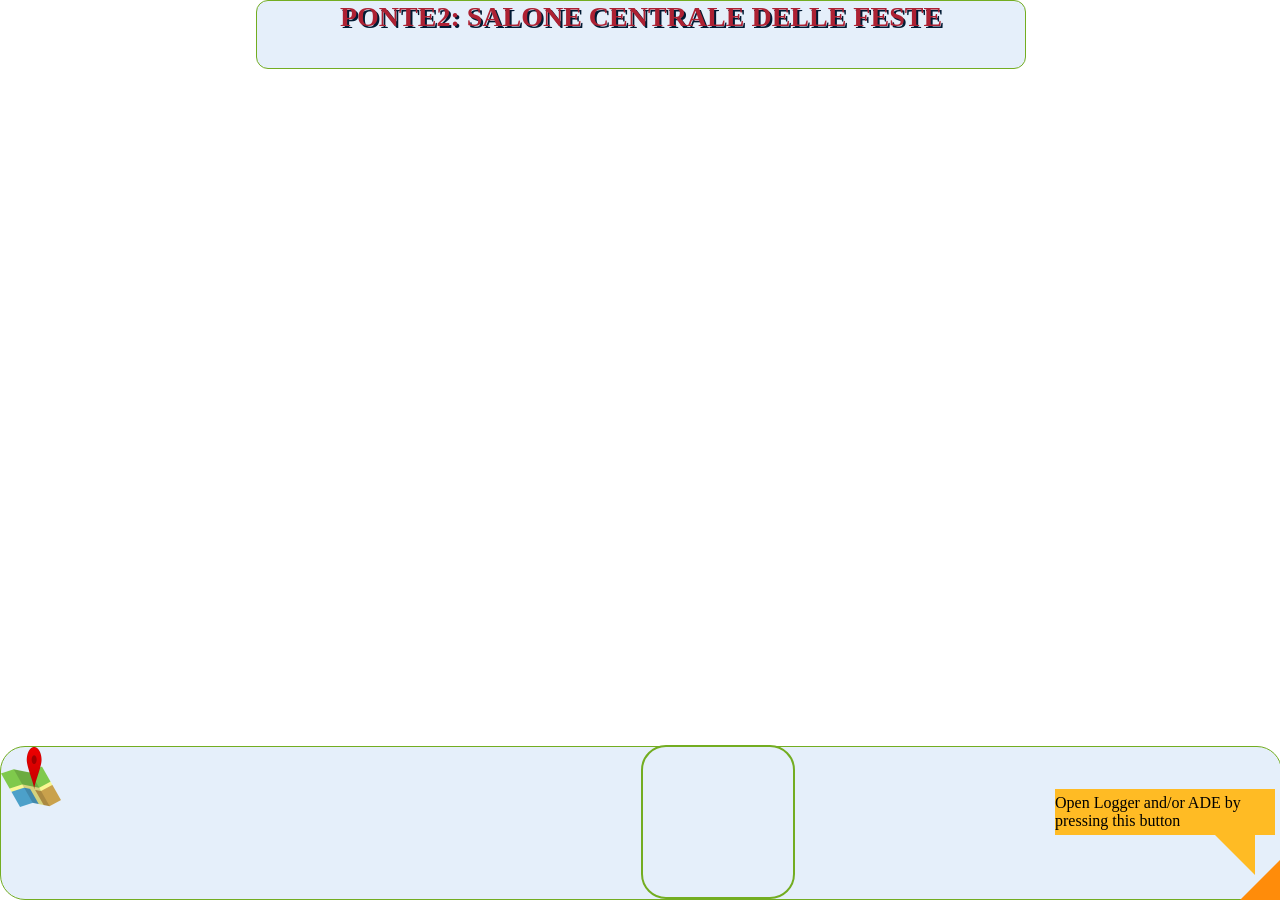
<file: app/src/main/assets/LOCALAPP/1/index.html>
<!DOCTYPE html PUBLIC "-//W3C//DTD HTML 4.01 Transitional//EN" "http://www.w3.org/TR/html4/loose.dtd">

<html xmlns:display="http://www.w3.org/1999/xhtml">
<style type="text/css">

    #banner{

        position:absolute;
        left:20%;
        right:20%;
        top:5px;
        border: 2px solid red;
        border-radius: 5px;
        color: red;
        font-size:100%;
        text-align:center;
    }

    #info{

        position:absolute;
        left:20%;
        right:20%;
        bottom:20%;
        visibility:hidden;
        background-color:#42f4f1;
        border: 2px solid red;
        border-radius: 5px;
        color: black;
    }
    #successo{

        position:absolute;
        left:20%;
        right:20%;
        bottom:20%;
        visibility:hidden;
        background-color:#42f4f1;
        border: 2px solid red;
        border-radius: 5px;
        color: black;
        font-size:200%;
    }



    #footer{

        position:absolute;
        left:50%;
        bottom:5px;
    }

</style>

<head>

    <!--  basic meta information -->
    <meta http-equiv="Content-Type" content="text/html; charset=utf-8">
    <meta http-equiv="Content-Type" content="application/json; charset=utf-8">
    <meta content="width=device-width,initial-scale=1,maximum-scale=5,user-scalable=yes" name="viewport">

    <title>THE TIME MACHINE</title>

    <script src="architect://architect.js"></script>
    <script src="ade.js"></script>

    <script type="text/javascript" src="js/radar.js"></script>



    <!-- jquery mobile CSS -->
    <link rel="stylesheet" href="../jquery/jquery.mobile-1.3.2.min.css" />
    <!-- required to set background transparent & enable "click through" -->
    <link rel="stylesheet" href="../jquery/jquery-mobile-transparent-ui-overlay.css" />
    <link rel="stylesheet" href="../css/poi-radar.css" />
    <link rel="stylesheet" href="../css/console.css" />
    <!-- jquery JS files -->
    <script type="text/javascript" src="../jquery/jquery-1.9.1.min.js"></script>
    <!--<script type="text/javascript" src="jquery/jquery.mobile-1.3.2.min.js"></script>-->

    <script src="js/35.js"></script>
</head>
<body onload="start()">
<div id="main">
    <div id="communications">PONTE2: SALONE CENTRALE DELLE FESTE</div>

    <div data-role="page" id="page1" style="background: none;" ondragover="allowDrop(event)" ondrop="drop(event)"></div>
    <div id="mapdiv"><img src="assets/map.png"></div>
    <div id="console">

        <div class="radarContainer_left" id="radarContainer"></div>


        <div id="mapbuttondiv"><img id="mapbutton" src="assets/maps-icon60.png"></div>
    </div>

</div>
<script type="application/javascript">

    $("#mapbutton").click(function () {
    $('#mapdiv').toggle();

});
        

</script>



</body>

</html>
</file>
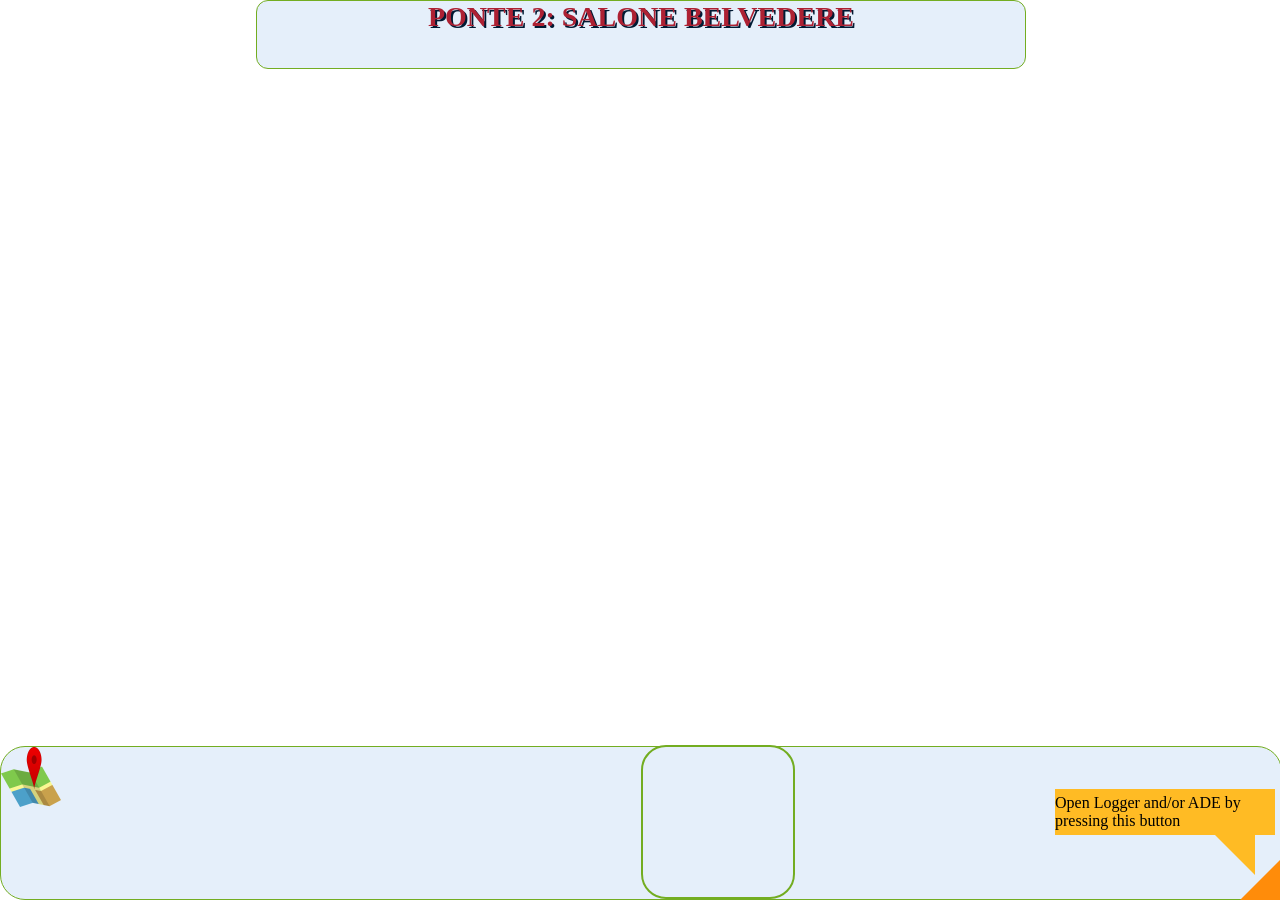
<file: app/src/main/assets/LOCALAPP/2/index.html>
<!DOCTYPE html PUBLIC "-//W3C//DTD HTML 4.01 Transitional//EN" "http://www.w3.org/TR/html4/loose.dtd">

<html xmlns:display="http://www.w3.org/1999/xhtml">
<style type="text/css">

    #banner{

        position:absolute;
        left:20%;
        right:20%;
        top:5px;
        border: 2px solid red;
        border-radius: 5px;
        color: red;
        font-size:100%;
        text-align:center;
    }

    #info{

        position:absolute;
        left:20%;
        right:20%;
        bottom:20%;
        visibility:hidden;
        background-color:#42f4f1;
        border: 2px solid red;
        border-radius: 5px;
        color: black;
    }
    #successo{

        position:absolute;
        left:20%;
        right:20%;
        bottom:20%;
        visibility:hidden;
        background-color:#42f4f1;
        border: 2px solid red;
        border-radius: 5px;
        color: black;
        font-size:200%;
    }



    #footer{

        position:absolute;
        left:50%;
        bottom:5px;
    }

</style>

<head>

    <!--  basic meta information -->
    <meta http-equiv="Content-Type" content="text/html; charset=utf-8">
    <meta http-equiv="Content-Type" content="application/json; charset=utf-8">
    <meta content="width=device-width,initial-scale=1,maximum-scale=5,user-scalable=yes" name="viewport">

    <title>THE TIME MACHINE</title>

    <script src="architect://architect.js"></script>
    <script src="ade.js"></script>

    <script type="text/javascript" src="js/radar.js"></script>



    <!-- jquery mobile CSS -->
    <link rel="stylesheet" href="../jquery/jquery.mobile-1.3.2.min.css" />
    <!-- required to set background transparent & enable "click through" -->
    <link rel="stylesheet" href="../jquery/jquery-mobile-transparent-ui-overlay.css" />
    <link rel="stylesheet" href="../css/poi-radar.css" />
    <link rel="stylesheet" href="../css/console.css" />
    <!-- jquery JS files -->
    <script type="text/javascript" src="../jquery/jquery-1.9.1.min.js"></script>
    <!--<script type="text/javascript" src="jquery/jquery.mobile-1.3.2.min.js"></script>-->

    <script src="js/36.js"></script>

</head>
<body onload="start()">


<div id="communications">PONTE 2: SALONE BELVEDERE</div>
<div data-role="page" id="page1" style="background: none;" ondragover="allowDrop(event)" ondrop="drop(event)">






</div>

<div id="console">

    <div class="radarContainer_left" id="radarContainer"></div>
    <div id="colonna_pulsanti">

        <div id="map" class="pulsanti_colonna"><img src="assets/maps-icon60.png"></div>
    </div>




</div>

</body>

</html>
</file>
<file: app/src/main/assets/LOCALAPP/css/poi-radar.css>
/* 
	Position of POI-radar
	We advise you to use an absolute position for the element which will be referred to the radar container. 
	Keep in mind: In case the DOM element is updated on the fly via jQuery or responsive design use 'AR.radar.notifyUpdateRadarPosition();'
	to force radar position/size updates, otherwise the very first position/size will be used.
*/
.radarContainer_left {
	position:absolute;
	bottom:0px;
	left:50%;
	width:100px;
	height:100px;
	z-index:2;
}
</file>
<file: app/src/main/assets/LOCALAPP/css/console.css>
#console{background:rgba(0, 102, 204,0.1);width:100%;height: 152px;position:absolute;bottom:0;left:0;border-radius: 25px;border: 1px solid #73AD21;z-index:-1;}

#communications,#colonna_position,#colonna_user,#colonna_poiinfo,#radarContainer,#map,#social,#tb{
opacity:1;
}

#communications{background:rgba(0, 102, 204,0.1);width:60%;height:67px;position:absolute;top:0px;left:20%;border-radius: 12px;border: 1px solid #73AD21;font-size: 28px;font-family: Calibri;color: #ad2133;font-weight: bold;text-align: center;text-shadow: 2px 2px #001a33;vertical-align:middle;}

#radarContainer {position:absolute;bottom:0;right:40%;width: 150px;height: 150px;z-index:2;border: 2px solid #73AD21;border-radius: 25px;}

#mapdiv{
position:absolute;
top: 20%;
left:40%;
display:none;
}
</file>
